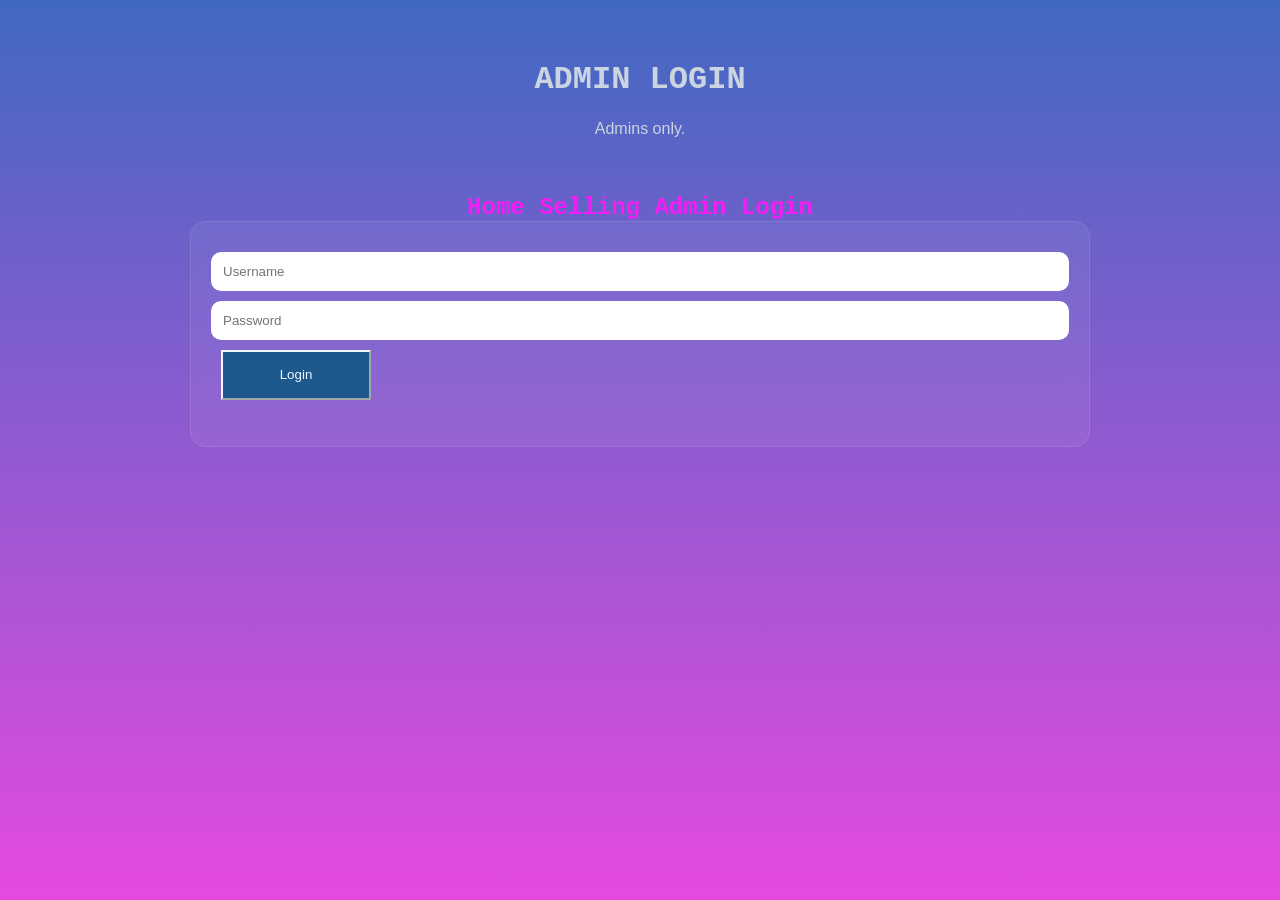
<file: templates/login.html>
<!DOCTYPE html>
<html>
<head>
    <title>Login — Macho eBay</title>

    <link rel="stylesheet" href="/static/css/style.css">
    <link rel="stylesheet" href="/static/css/navigation.css">
    <link rel="stylesheet" href="/static/css/buttons.css">
</head>
<body>

    <div class="hero">
        <h1 id="logo">ADMIN LOGIN</h1>
        <p class="subtitle">Admins only.</p>
    </div>

    <nav>
        <a class="nav" href="/">Home</a>
        <a class="nav" href="/selling">Selling</a>
        <a class="nav" href="/login">Admin Login</a>
    </nav>

    <div class="container">
        <div class="card">
            <input type="text" id="username" placeholder="Username" autocomplete="username">
            <input type="password" id="password" placeholder="Password" autocomplete="current-password">
            <button class="button" id="login-btn" type="button">Login</button>
            <p id="login-msg"></p>
        </div>
    </div>

    <script>
    document.getElementById("login-btn").addEventListener("click", function () {
        var msg = document.getElementById("login-msg");
        msg.textContent = "";

        fetch("/api/login", {
            method: "POST",
            headers: { "Content-Type": "application/json" },
            credentials: "include",
            body: JSON.stringify({
                username: document.getElementById("username").value,
                password: document.getElementById("password").value,
            }),
        })
            .then(function (r) {
                return r.text().then(function (text) {
                    var d = {};
                    try { d = JSON.parse(text); } catch (e) {
                        d = { error: "Server error (" + r.status + "). Check Vercel function logs." };
                    }
                    return { ok: r.ok, d: d };
                });
            })
            .then(function (res) {
                if (res.ok && res.d.success) {
                    window.location.href = "/admin";
                    return;
                }
                msg.textContent = res.d.error || res.d.hint || "Login failed";
            })
            .catch(function () {
                msg.textContent = "Network error — could not reach /api/login";
            });
    });
    </script>

</body>
</html>
</file>
<file: static/css/style.css>
body {
    background: linear-gradient(180deg, #4069c1, #e54ae0);
    color: white;
    font-family: Arial, sans-serif;
    margin: 0;
    min-height: 100vh;
}

.hero {
    text-align: center;
    padding: 40px;
}

.subtitle {
    color: #cbd5e1;
}

.container {
    width: 90%;
    max-width: 900px;
    margin: auto;
    display: flex;
    flex-direction: column;
    gap: 20px;
    padding-bottom: 40px;
}

.card {
    background: rgba(255,255,255,0.06);
    border: 1px solid rgba(255,255,255,0.1);
    border-radius: 16px;
    padding: 20px;
    backdrop-filter: blur(8px);
}

.user {
    display: flex;
    justify-content: space-between;
    padding: 12px;
    margin-top: 10px;
    border-radius: 10px;
    background: rgba(255,255,255,0.05);
}

.balance {
    color: rgb(245, 28, 245);
    font-weight: bold;
}

input {
    width: 100%;
    padding: 12px;
    margin-top: 10px;
    border-radius: 10px;
    border: none;
    box-sizing: border-box;
}

.drac {
    background: rgba(255,255,255,0.06);
    border: 1px solid rgba(255,255,255,0.1);
    border-radius: 16px;
    padding: 20px;
    backdrop-filter: blur(8px);
    display: inline-block;
    margin: 5px;
}

.images {
    max-width: 323px;
    max-height: 265px;
}

.shop-grid {
    display: grid;
    grid-template-columns: repeat(auto-fill, minmax(260px, 1fr));
    gap: 20px;
}

.product-card,
.pending-card {
    background: rgba(255,255,255,0.06);
    border: 1px solid rgba(255,255,255,0.1);
    border-radius: 16px;
    padding: 20px;
    backdrop-filter: blur(8px);
}

.product-image {
    width: 100%;
    max-height: 200px;
    object-fit: contain;
    border-radius: 10px;
    background: rgba(0,0,0,0.2);
}

.product-price {
    color: rgb(245, 28, 245);
    font-weight: bold;
    margin: 8px 0;
}

.product-meta {
    color: #cbd5e1;
    margin: 4px 0;
}

.product-msg {
    min-height: 1.2em;
    margin-top: 8px;
}

.listing-row {
    padding: 12px;
    margin-top: 10px;
    border-radius: 10px;
    background: rgba(255,255,255,0.05);
}

#pending-list {
    display: flex;
    flex-direction: column;
    gap: 20px;
}

#approved-list {
    display: flex;
    flex-direction: column;
    gap: 20px;
}
</file>
<file: static/css/navigation.css>
@font-face {
    font-family: 'jetbrains_mono';
    src: url('/static/fonts/jetbrains-mono-webfont.eot');
    src: url('/static/fonts/jetbrains-mono-webfont.eot?#iefix') format('embedded-opentype'),
        url('/static/fonts/jetbrains-mono-webfont.woff') format('woff'),
        url('/static/fonts/jetbrains-mono-webfont.ttf') format('truetype'),
        url('/static/fonts/jetbrains-mono-webfont.svg#jetbrains_monoregular') format('svg');
    font-weight: normal;
    font-style: normal;

}


#logo {
    text-align: center;
    color: #cbd5e1;
    font-family: jetbrains-mono, 'Courier New', monospace;
}

nav {
    text-align: center;
}

.nav {
    margin: 5px;
    font-size: x-large;
    font-family: jetbrains-mono, 'Courier New', monospace;
    font-weight: 550;
}

.nav:visited {
    color: rgb(245, 28, 245);
    text-decoration: none;
}

.nav:link {
    color: rgb(245, 28, 245);
    text-decoration: none;
}

.nav:hover {
    color: darkturquoise;
    text-decoration: underline;
}

.nav:active {
    color: darkorange;
    text-decoration: underline;
}
</file>
<file: static/css/buttons.css>
.button {
    width: 150px; 
    height: 50px;
    background: rgb(29, 89, 141);
    margin: 10px;
    color: aliceblue;
    border-width: 2px;
    border-color: aliceblue;
    
}

.button:hover {
    width: 150px; 
    height: 50px;
    background: rgb(103, 169, 228);
    margin: 10px;
    color: aliceblue;
    border-width: 2px;
    border-color: rgb(208, 231, 252);
}

.button:visited {
    width: 150px; 
    height: 50px;
    background: rgb(27, 69, 105);
    margin: 10px;
    color: aliceblue;
    border-width: 2px;
    border-color: rgb(208, 231, 252);
}

.button:active {
    width: 150px; 
    height: 50px;
    background: rgb(103, 169, 228);
    margin: 10px;
    color: aliceblue;
    border-width: 2px;
    border-color: rgb(208, 231, 252);
}
</file>
